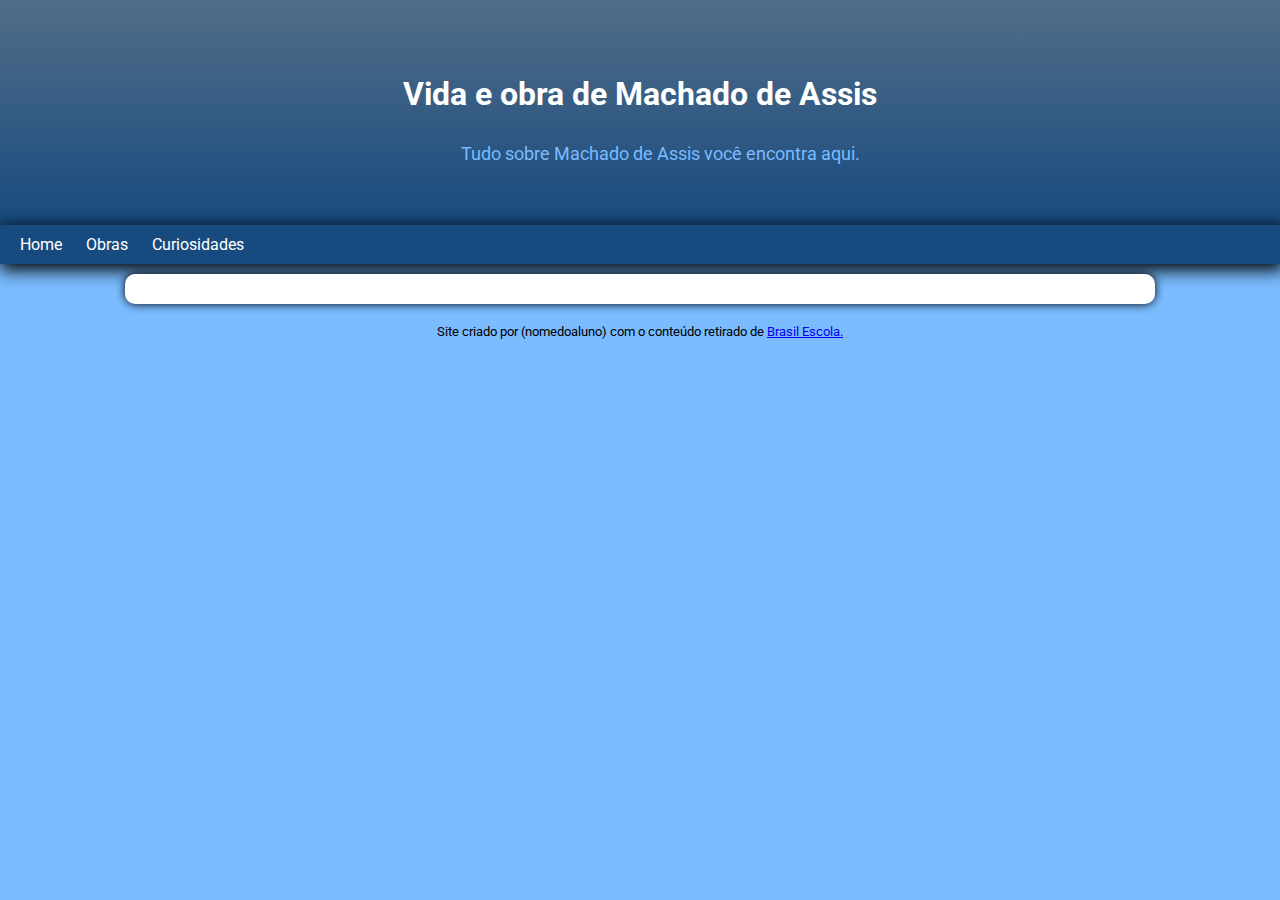
<file: curiosidades.html>
<!DOCTYPE html>
<html lang="pt-br">

<head>
    <meta charset="UTF-8">
    <meta http-equiv="X-UA-Compatible" content="IE=edge">
    <meta name="viewport" content="width=device-width, initial-scale=1.0">
    <link rel="stylesheet" href="style.css">
    <link rel="shortcut icon" href="favicon.ico" type="image/x-icon">
    <title>Site Machado</title>
</head>

<body>
    <header>
        <h1>Vida e obra de Machado de Assis</h1>
        <p>Tudo sobre Machado de Assis você encontra aqui.</p>
    </header>

    <nav>
        <a href="index.html">Home</a>
        <a href="obras.html">Obras</a>
        <a href="curiosidades.html">Curiosidades</a>
    </nav>

    <!--
        #3E7063
        #CEF2E9
        #84F0D3
    -->
    <main>
    
    <article>

    
</main>
<footer>
    Site criado por (nomedoaluno) com o conteúdo retirado de <a href="https://brasilescola.uol.com.br/biografia/machado-de-assis.htm">Brasil Escola.</a>

</footer>

</body>

</html>
</file>
<file: style.css>
@charset "UTF-8";

@import url('https://fonts.googleapis.com/css2?family=Roboto:wght@300;400;500&display=swap');

/*
 #174b80
 #7ABCFF
 #2E96FF
 #526D87
 #2578CC
*/

:root{
    --cor1:#174b80;
    --cor2: #7ABCFF;
    --cor3: #2E96FF;
    --cor4:  #526D87;
    --cor5: #2578CC;
}


*{
    margin: 0;
    padding: 0;
}

body{
    font-family: 'Roboto', sans-serif;
    background-color: var(--cor2);
}

header{
    background-image: linear-gradient(to bottom, var(--cor4), var(--cor1));
    min-height: 150px;
    text-align: center;
    padding-top: 75px;
}

h1{
    color: white;
    font-weight: 800px;
    margin-bottom: 30px;
}

header > p{
    color: var(--cor2);
    text-align: center;
}

nav{
    background-color: #174b80;
    padding: 10px;
    box-shadow: 2px 4px 17px 2px black;
    
}

nav > a{
    color: white;
    padding: 10px;
    text-decoration: none;
    font-weight: 400;
   border-radius: 5px;
   transition-duration: 0.5s;
}

nav > a:hover{
    background-color: var(--cor2);
    color: var(--cor1);
}

main{
    background-color: white;
    min-width: 320px;
    max-width: 1000px;
    margin: auto;
    text-align: center;
    margin-top: 10px;
    margin-bottom: 20px;
    padding: 15px;
    border-radius: 10px;
    box-shadow: 0px 0px 10px black;
}

h2{
    color: var(--cor3);
    background-image: linear-gradient(to right, var(--cor2), transparent);
}

p{
    font-size: 18px;
    text-align: justify;
    text-indent: 40px;
    margin: 15px 0px;

}

pre{
    font-size: 14px;
    margin-bottom: 20px;
}

iframe{
    margin: 15px;
    border: 6px solid var(--cor1);
    width: 80%;

}

img{
    width: 30%;
    border: 6px solid var(--cor1);
}

figcaption{
    font-size: 12px;
}

footer{
    font-size: 13px;
    text-align: center;
}

aside{
    background-color: var(--cor2);
    padding: 10px;
    border-radius: 5px;
}

aside > ul{
    list-style-position: inside;
    text-align: justify;
}

aside > h3{
    background-color: #174b80;
    color: white;
    padding: 10px;
    margin: -15px -10px 0px -10px;
    border-radius: 10px 10px 0px 0px;
}
</file>
